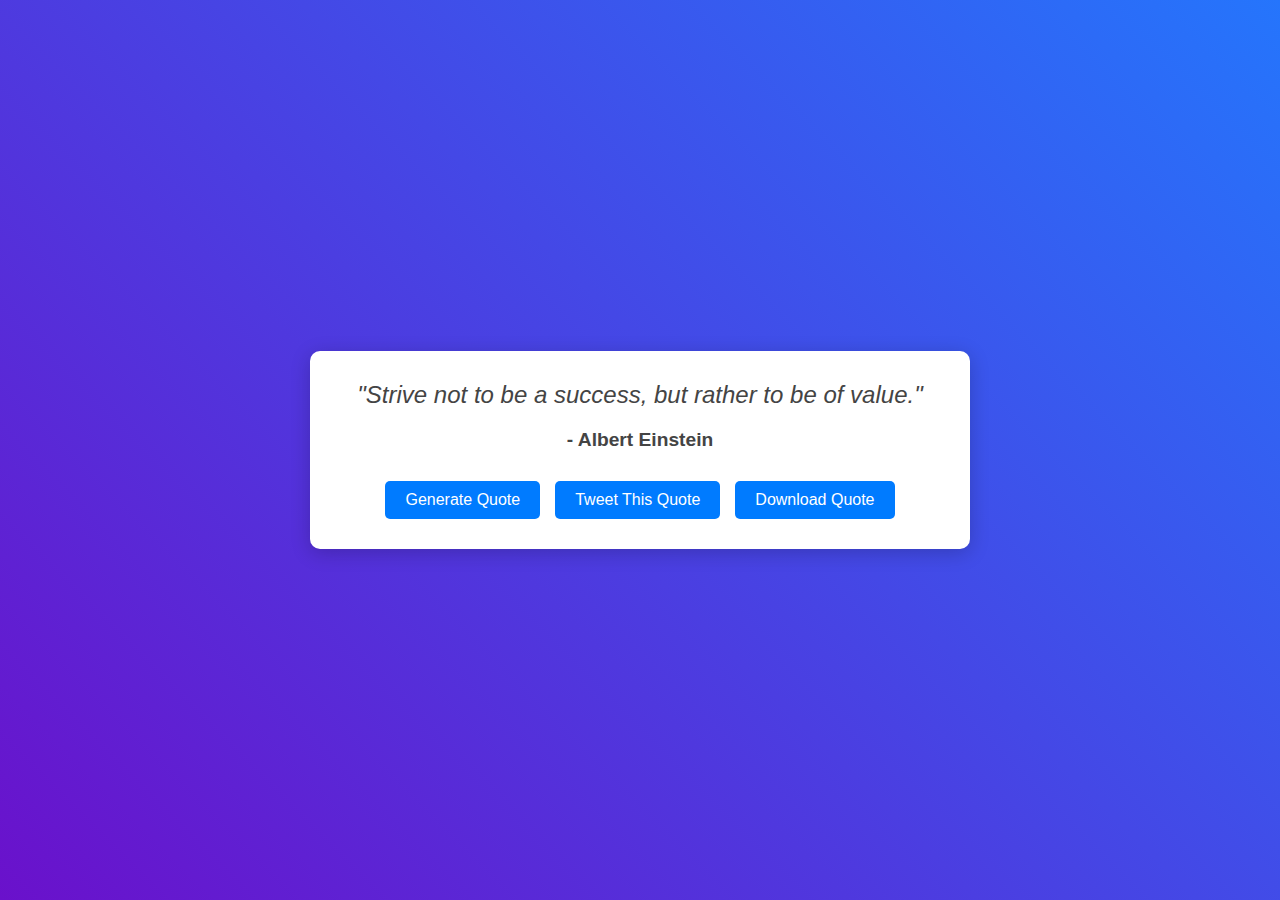
<file: Random-Quote-Generator-main 3.0/index.html>
<!DOCTYPE html>
<html lang="en">
<head>
  <meta charset="UTF-8">
  <meta name="viewport" content="width=device-width, initial-scale=1.0">
  <title>Random Quote Generator</title>
  <style>
    body {
      font-family: Arial, sans-serif;
      margin: 0;
      padding: 0;
      background: linear-gradient(45deg, #6a11cb, #2575fc);
      display: flex;
      justify-content: center;
      align-items: center;
      height: 100vh;
      color: #444;
    }

    .quote-container {
      background: #fff;
      padding: 30px;
      border-radius: 10px;
      box-shadow: 0px 4px 20px rgba(0, 0, 0, 0.2);
      text-align: center;
      max-width: 600px;
      width: 100%;
    }

    .quote {
      font-size: 1.5em;
      font-style: italic;
      margin-bottom: 20px;
    }

    .author {
      font-size: 1.2em;
      font-weight: bold;
      margin-bottom: 30px;
    }

    .buttons {
      display: flex;
      justify-content: center;
      gap: 15px;
    }

    .btn {
      padding: 10px 20px;
      font-size: 1em;
      color: white;
      background: #007bff;
      border: none;
      border-radius: 5px;
      cursor: pointer;
      transition: 0.3s;
    }

    .btn:hover {
      background: #0056b3;
    }
  </style>
</head>
<body>
  <div class="quote-container">
    <div id="quote" class="quote">"Strive not to be a success, but rather to be of value."</div>
    <div id="author" class="author">- Albert Einstein</div>
    <div class="buttons">
      <button onclick="generateQuote()" class="btn">Generate Quote</button>
      <button onclick="tweetQuote()" class="btn">Tweet This Quote</button>
      <button onclick="downloadQuote()" class="btn">Download Quote</button>
    </div>
  </div>

  <script>
    const quotes = [
      {
        quote: "Strive not to be a success, but rather to be of value.",
        author: "Albert Einstein",
      },
      {
        quote: "Life is what happens when you're busy making other plans.",
        author: "John Lennon",
      },
      {
        quote: "The best way to predict the future is to create it.",
        author: "Peter Drucker",
      },
      {
        quote: "The purpose of our lives is to be happy.",
        author: "Dalai Lama",
      },
    ];

    function generateQuote() {
      const randomIndex = Math.floor(Math.random() * quotes.length);
      const randomQuote = quotes[randomIndex];
      document.getElementById('quote').innerText = `"${randomQuote.quote}"`;
      document.getElementById('author').innerText = `- ${randomQuote.author}`;
    }

    function tweetQuote() {
      const quote = document.getElementById('quote').innerText;
      const author = document.getElementById('author').innerText;
      const tweetUrl = `https://twitter.com/intent/tweet?text=${encodeURIComponent(quote + " " + author)}`;
      window.open(tweetUrl, "_blank");
    }

    function downloadQuote() {
      const quoteText = document.getElementById('quote').innerText;
      const quoteAuthor = document.getElementById('author').innerText;
      const content = `${quoteText}\n${quoteAuthor}`;
      const blob = new Blob([content], { type: 'text/plain' });
      const link = document.createElement('a');
      link.href = URL.createObjectURL(blob);
      link.download = 'quote.txt';
      link.click();
    }
  </script>
</body>
</html>
</file>
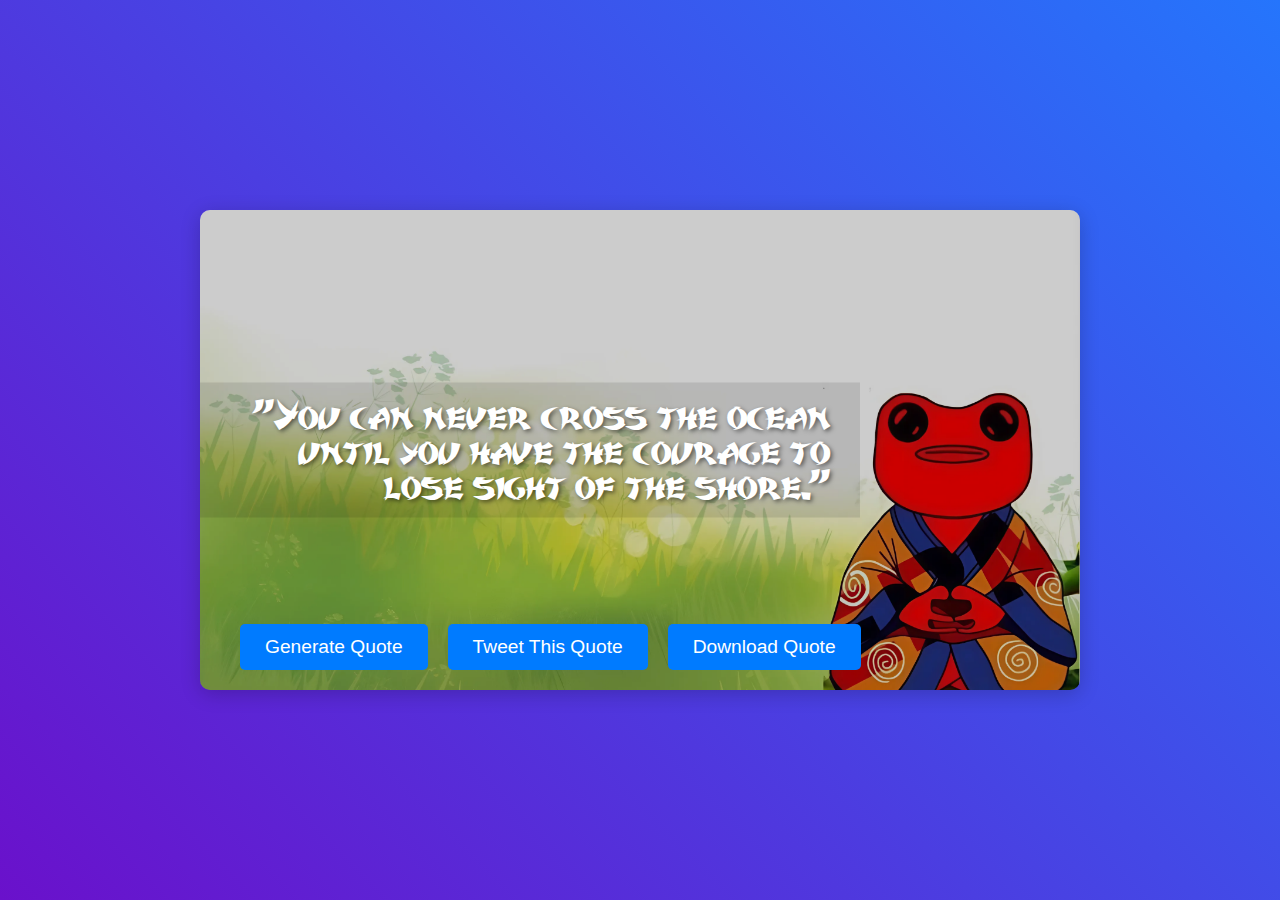
<file: Random-Quote-Generator-main 10.0/index10.0.html>
<!DOCTYPE html>
<html lang="en">
<head>
    <meta charset="UTF-8">
    <meta name="viewport" content="width=device-width, initial-scale=1.0">
    <title>Random Quote Generator</title>
    <link rel="stylesheet" href="style.css">
</head>
<body>
    <div class="quote-container">
        <img src="Background.jpeg" alt="Background Image" id="quote-image"> 
        <div class="quote-overlay"></div> 
        <div id="quote" class="quote"></div>
        <div id="author" class="author"></div>
        <div class="buttons">
            <button onclick="generateQuote()" class="btn">Generate Quote</button>
            <button onclick="tweetQuote()" class="btn">Tweet This Quote</button>
            <button onclick="downloadQuote()" class="btn">Download Quote</button>
        </div>
    </div>

    <canvas id="canvas" width="600" height="400"></canvas> 

    <script src="script.js"></script>
</body>
</html>
</file>
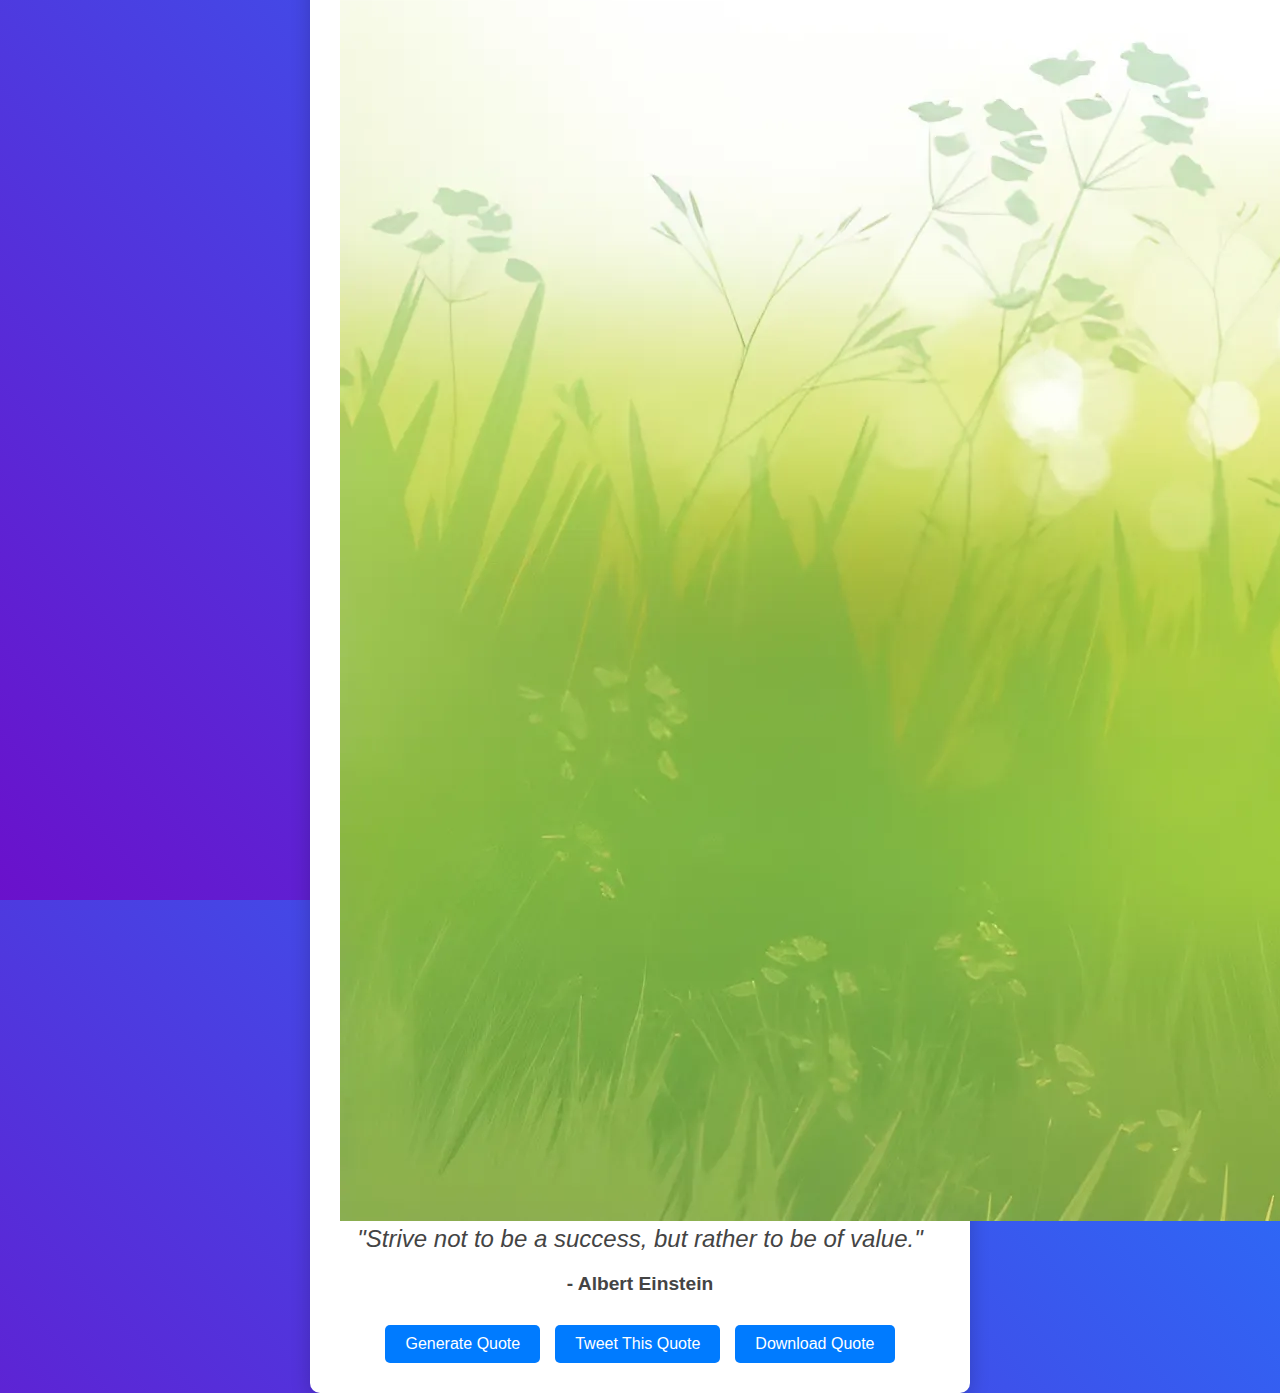
<file: Random-Quote-Generator-main 3.0/index3.0.html>
<!DOCTYPE html>
<html lang="en">
<head>
  <meta charset="UTF-8">
  <meta name="viewport" content="width=device-width, initial-scale=1.0">
  <title>Random Quote Generator</title>
  <style>
    body {
      font-family: Arial, sans-serif;
      margin: 0;
      padding: 0;
      background: linear-gradient(45deg, #6a11cb, #2575fc);
      display: flex;
      justify-content: center;
      align-items: center;
      height: 100vh;
      color: #444;
    }

    .quote-container {
      background: #fff;
      padding: 30px;
      border-radius: 10px;
      box-shadow: 0px 4px 20px rgba(0, 0, 0, 0.2);
      text-align: center;
      max-width: 600px;
      width: 100%;
    }

    .quote {
      font-size: 1.5em;
      font-style: italic;
      margin-bottom: 20px;
    }

    .author {
      font-size: 1.2em;
      font-weight: bold;
      margin-bottom: 30px;
    }

    .buttons {
      display: flex;
      justify-content: center;
      gap: 15px;
    }

    .btn {
      padding: 10px 20px;
      font-size: 1em;
      color: white;
      background: #007bff;
      border: none;
      border-radius: 5px;
      cursor: pointer;
      transition: 0.3s;
    }

    .btn:hover {
      background: #0056b3;
    }
  </style>
</head>
<body>
  <div class="quote-container">
    <img src="Background.jpeg" alt="Background Image">
    <div class="quote-text"> 
    <div id="quote" class="quote">"Strive not to be a success, but rather to be of value."</div>
    <div id="author" class="author">- Albert Einstein</div>
    <div class="buttons">
      <button onclick="generateQuote()" class="btn">Generate Quote</button>
      <button onclick="tweetQuote()" class="btn">Tweet This Quote</button>
      <button onclick="downloadQuote()" class="btn">Download Quote</button>
    </div>
  </div>

  <script>
    const quotes = [
      {
        quote: "Strive not to be a success, but rather to be of value.",
        author: "Albert Einstein",
      },
      {
        quote: "Life is what happens when you're busy making other plans.",
        author: "John Lennon",
      },
      {
        quote: "The best way to predict the future is to create it.",
        author: "Peter Drucker",
      },
      {
        quote: "The purpose of our lives is to be happy.",
        author: "Dalai Lama",
      },
    ];

    function generateQuote() {
      const randomIndex = Math.floor(Math.random() * quotes.length);
      const randomQuote = quotes[randomIndex];
      document.getElementById('quote').innerText = `"${randomQuote.quote}"`;
      document.getElementById('author').innerText = `- ${randomQuote.author}`;
    }

    function tweetQuote() {
      const quote = document.getElementById('quote').innerText;
      const author = document.getElementById('author').innerText;
      const tweetUrl = `https://twitter.com/intent/tweet?text=${encodeURIComponent(quote + " " + author)}`;
      window.open(tweetUrl, "_blank");
    }

    function downloadQuote() {
      const quoteText = document.getElementById('quote').innerText;
      const quoteAuthor = document.getElementById('author').innerText;
      const content = `${quoteText}\n${quoteAuthor}`;
      const blob = new Blob([content], { type: 'text/plain' });
      const link = document.createElement('a');
      link.href = URL.createObjectURL(blob);
      link.download = 'quote.txt';
      link.click();
    }
  </script>
</body>
</html>
</file>
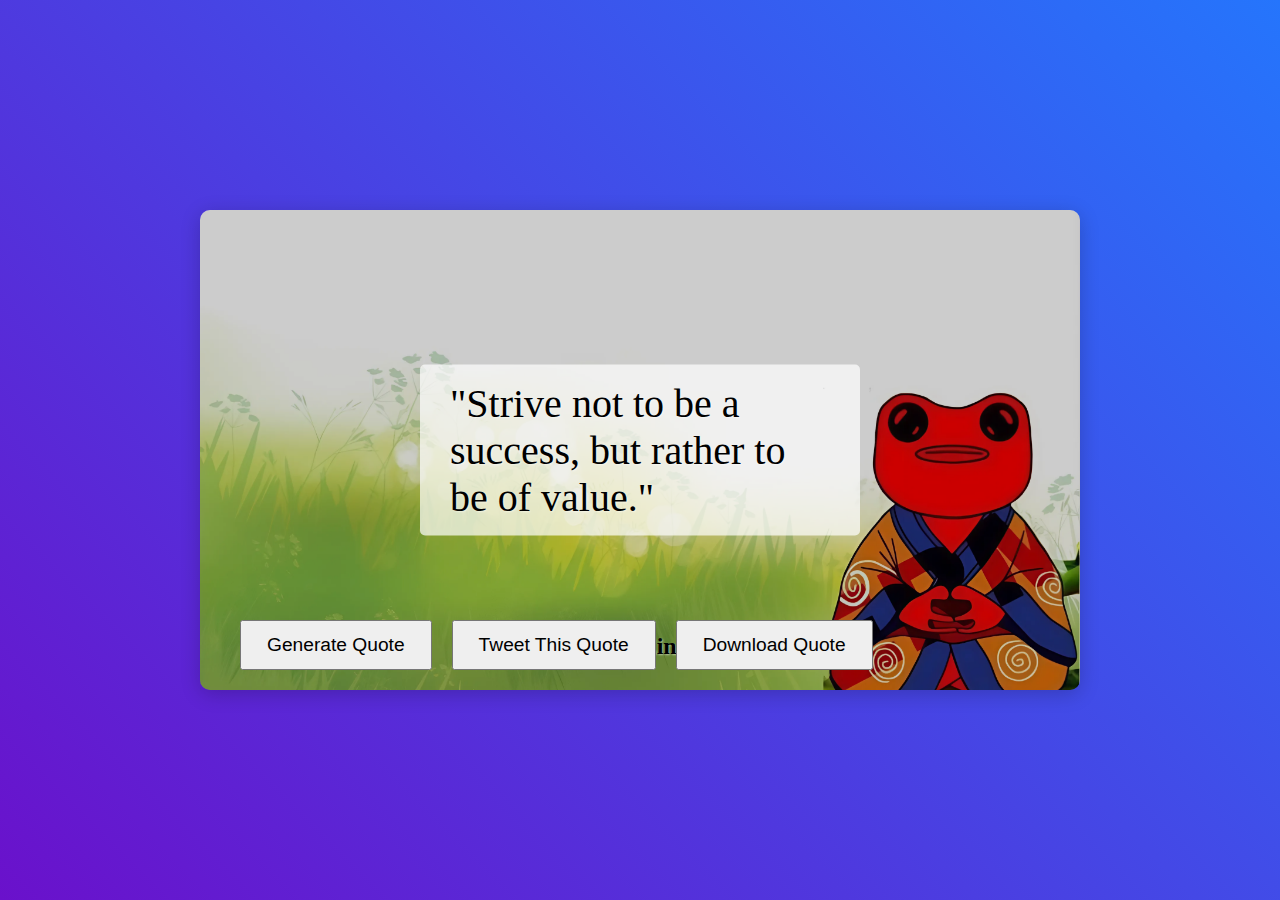
<file: Random-Quote-Generator-main 4.0/index4.0.html>
<!DOCTYPE html>
<html lang="en">
<head>
    <meta charset="UTF-8">
    <meta name="viewport" content="width=device-width, initial-scale=1.0">
    <title>Random Quote Generator</title>
    <link rel="stylesheet" href="style.css">
</head>
<body>
    <canvas id="canvas" width="600" height="400"></canvas> 

    <div class="quote-container">
        <img src="Background.jpeg" alt="Background Image" id="quote-image"> 
        <div class="quote-overlay"></div> 
        <div id="quote" class="quote"></div>
        <div id="author" class="author"></div>
        <div class="buttons">
            <button onclick="generateQuote()" class="btn">Generate Quote</button>
            <button onclick="tweetQuote()" class="btn">Tweet This Quote</button>
            <button onclick="downloadQuote()" class="btn">Download Quote</button>
        </div>
    </div>

    <script src="script.js"></script>
</body>
</html>
</file>
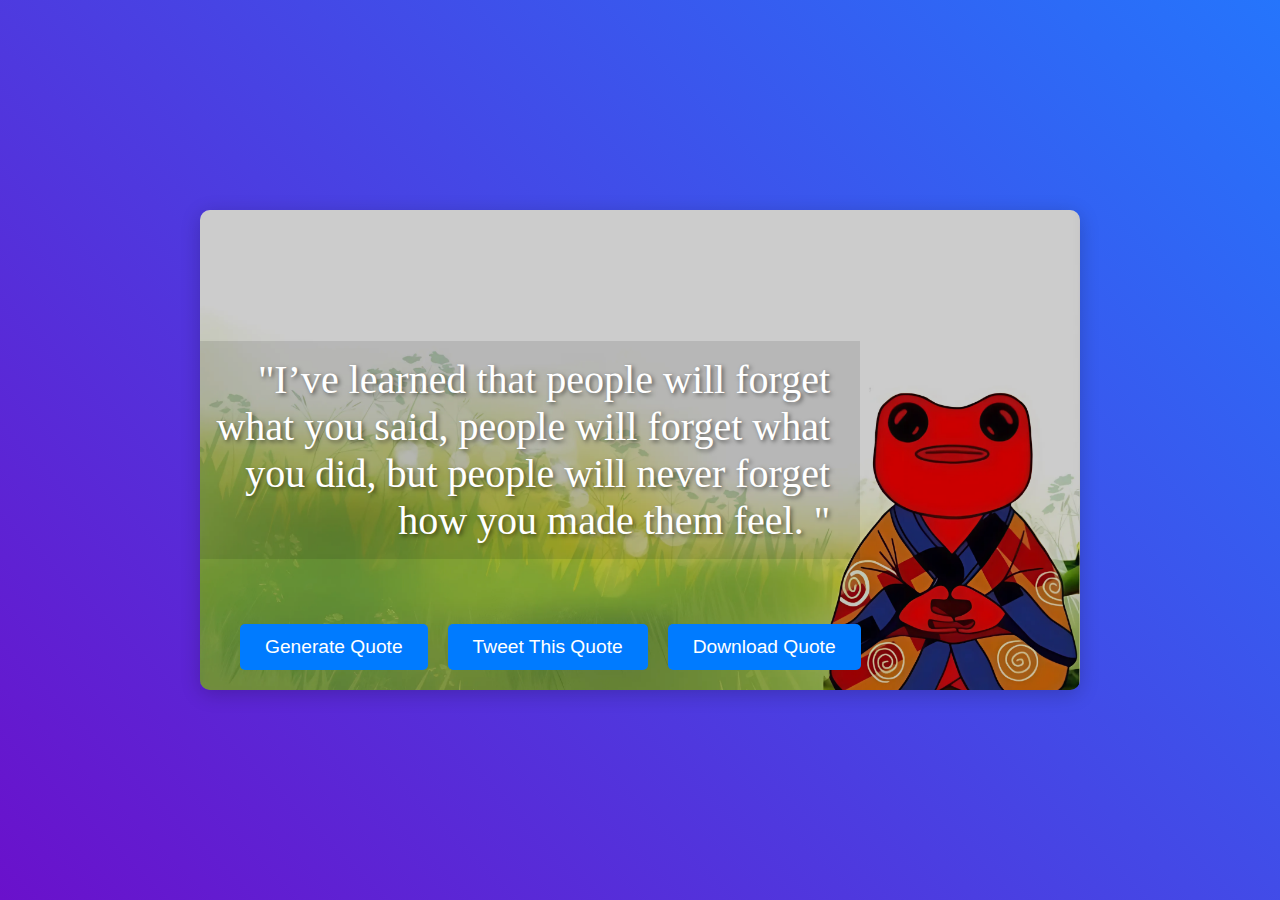
<file: Random-Quote-Generator-main 5.0/index5.0.html>
<!DOCTYPE html>
<html lang="en">
<head>
    <meta charset="UTF-8">
    <meta name="viewport" content="width=device-width, initial-scale=1.0">
    <title>Random Quote Generator</title>
    <link rel="stylesheet" href="style.css">
</head>
<body>
    <div class="quote-container">
        <img src="Background.jpeg" alt="Background Image" id="quote-image"> 
        <div class="quote-overlay"></div> 
        <div id="quote" class="quote"></div>
        <div id="author" class="author"></div>
        <div class="buttons">
            <button onclick="generateQuote()" class="btn">Generate Quote</button>
            <button onclick="tweetQuote()" class="btn">Tweet This Quote</button>
            <button onclick="downloadQuote()" class="btn">Download Quote</button>
        </div>
    </div>

    <canvas id="canvas" width="600" height="400"></canvas> 

    <script src="script.js"></script>
</body>
</html>
</file>
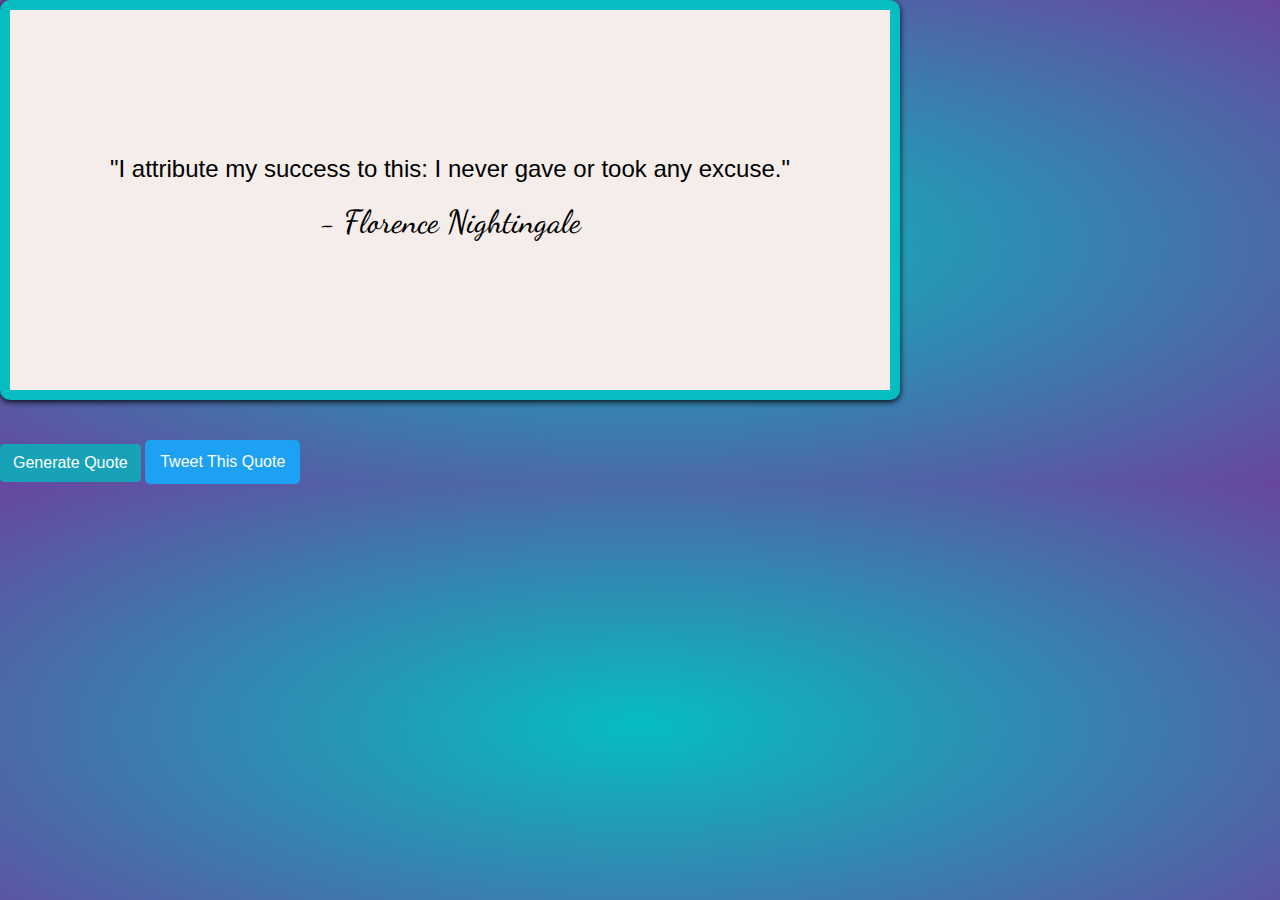
<file: Random-Quote-Generator-main/index 2.0.html>
<!DOCTYPE html>
<html lang="en">

<head>
  <meta charset="UTF-8">
  <meta name="viewport" content="width=device-width, initial-scale=1.0">
  <link rel="stylesheet" href="https://stackpath.bootstrapcdn.com/bootstrap/4.5.2/css/bootstrap.min.css">
  <link rel="shortcut icon" type="image/png" href="quote.png" />
  <link rel="stylesheet" href="style.css">
  <title>Quote Generator</title>
</head>

<body>

  <main class="app">
    <div class="quotes-container">
      <div class="inner-quotes-container">
        <p id="quote"></p>
        <h3 id="author"></h3>
      </div>
      <div class="quote-btn">
        <button class="btn btn-info" id="generate">Generate Quote</button>
        <a id="twitter-btn" href="#" target="_blank">
          <button>Tweet This Quote</button>
        </a>
      </div>
    </div>
  </main>

  <script src="script.js"></script>
</body>

</html>
</file>
<file: Random-Quote-Generator-main 10.0/style.css>
@font-face {
  font-family: 'Karate';
  src: url('fonts/karate/Karate.ttf') format('truetype');
}

body {
  font-family: Arial, sans-serif;
  margin: 0;
  padding: 0;
  background: linear-gradient(45deg, #6a11cb, #2575fc);
  display: flex;
  justify-content: center;
  align-items: center;
  height: 100vh;
  overflow: hidden;
}

.quote-container {
  position: relative;
  width: 80%;
  max-width: 800px;
  padding: 40px;
  border-radius: 10px;
  box-shadow: 0px 4px 20px rgba(0, 0, 0, 0.2);
  overflow: hidden;
  height: 400px;
}

.quote-container img {
  position: absolute;
  top: 0;
  left: 0;
  width: 100%;
  height: 100%;
  object-fit: cover;
  opacity: 1;
}

.quote-overlay {
  position: absolute;
  top: 0;
  left: 0;
  width: 100%;
  height: 100%;
  background-color: rgba(0, 0, 0, 0.2);
}

.quote {
  position: absolute;
  top: 50%;
  right: 25%; /* Adjust right margin as needed */
  transform: translateY(-50%);
  font-size: 2.5rem;
  font-family: 'Karate', serif; /* Add 'Ma Shan Zheng Static' */
  font-style: normal;
  color: #fff;
  text-shadow: 2px 2px 4px rgba(0, 0, 0, 0.5);
  padding: 15px 30px;
  background-color: rgba(0, 0, 0, 0.1); 
  width: 70%; /* Limit width to 70% of container */
  text-align: right; /* Align text to the right */
}

.author {
  position: absolute;
  bottom: 30px;
  right: 30px; 
  font-size: 1.5rem;
  font-family: 'Noto Serif JP', serif;
  font-weight: bold;
  color: #fff;
  text-shadow: 1px 1px 2px rgba(0, 0, 0, 0.5);
}

.buttons {
  display: flex;
  justify-content: center;
  gap: 20px;
  position: absolute;
  bottom: 20px;
}

.btn {
  padding: 12px 25px;
  font-size: 1.2rem;
  color: white;
  background: #007bff;
  border: none;
  border-radius: 5px;
  cursor: pointer;
  transition: 0.3s;
}

.btn:hover {
  background: #0056b3;
}

#canvas {
  display: none;
}

.canvas-quote {
  font-size: 2.5rem;
  font-family: 'Noto Serif JP', serif;
  font-style: normal;
  color: #000;
  text-shadow: 1px 1px 2px rgba(255, 255, 255, 0.5);
}

.canvas-author {
  font-size: 1.5rem;
  font-family: 'Noto Serif JP', serif;
  font-weight: bold;
  color: #000;
  text-shadow: 1px 1px 2px rgba(255, 255, 255, 0.5);
}
</file>
<file: Random-Quote-Generator-main 4.0/style.css>
body {
  font-family: Arial, sans-serif;
  margin: 0;
  padding: 0;
  background: linear-gradient(45deg, #6a11cb, #2575fc);
  display: flex;
  justify-content: center;
  align-items: center;
  height: 100vh;
  overflow: hidden;
}

.quote-container {
  position: relative;
  width: 80%;
  max-width: 800px;
  padding: 40px;
  border-radius: 10px;
  box-shadow: 0px 4px 20px rgba(0, 0, 0, 0.2);
  overflow: hidden;
  height: 400px;
}

.quote-container img {
  position: absolute;
  top: 0;
  left: 0;
  width: 100%;
  height: 100%;
  object-fit: cover;
  opacity: 1;
}

.quote-overlay {
  position: absolute;
  top: 0;
  left: 0;
  width: 100%;
  height: 100%;
  background-color: rgba(0, 0, 0, 0.2);
}

.quote {
  position: absolute;
  top: 50%; /* Center vertically */
  left: 50%;
  transform: translate(-50%, -50%); /* Center horizontally and vertically */
  font-size: 2.5rem; /* Increased font size */
  font-family: 'Noto Serif JP', serif; /* Example of a Chinese-inspired font */
  font-style: normal; /* Remove italics */
  color: #000; /* Set text color to black */
  text-shadow: 1px 1px 2px rgba(255, 255, 255, 0.5); /* Inverted shadow */
  padding: 15px 30px;
  background-color: rgba(255, 255, 255, 0.7); /* Increased opacity */
  border-radius: 5px;
}

.author {
  position: absolute;
  bottom: 30px;
  left: 50%;
  transform: translateX(-50%);
  font-size: 1.5rem;
  font-family: 'Noto Serif JP', serif; /* Use the same font for author */
  font-weight: bold;
  color: #000;
  text-shadow: 1px 1px 2px rgba(255, 255, 255, 0.5);
}

.buttons {
  display: flex;
  justify-content: center;
  gap: 20px;
  position: absolute;
  bottom: 20px;
}

.btn {
  padding: 12px 25px;
  font-size: 1.2rem;
}

/* ... rest of the button styles ... */

  #canvas {
    display: none; /* Hide the canvas element */
}
</file>
<file: Random-Quote-Generator-main 5.0/style.css>
body {
  font-family: Arial, sans-serif;
  margin: 0;
  padding: 0;
  background: linear-gradient(45deg, #6a11cb, #2575fc);
  display: flex;
  justify-content: center;
  align-items: center;
  height: 100vh;
  overflow: hidden;
}

.quote-container {
  position: relative;
  width: 80%;
  max-width: 800px;
  padding: 40px;
  border-radius: 10px;
  box-shadow: 0px 4px 20px rgba(0, 0, 0, 0.2);
  overflow: hidden;
  height: 400px;
}

.quote-container img {
  position: absolute;
  top: 0;
  left: 0;
  width: 100%;
  height: 100%;
  object-fit: cover;
  opacity: 1;
}

.quote-overlay {
  position: absolute;
  top: 0;
  left: 0;
  width: 100%;
  height: 100%;
  background-color: rgba(0, 0, 0, 0.2);
}

.quote {
  position: absolute;
  top: 50%;
  right: 25%; /* Adjust right margin as needed */
  transform: translateY(-50%);
  font-size: 2.5rem;
  font-family: 'Noto Serif JP', serif;
  font-style: normal;
  color: #fff;
  text-shadow: 2px 2px 4px rgba(0, 0, 0, 0.5);
  padding: 15px 30px;
  background-color: rgba(0, 0, 0, 0.1); 
  width: 70%; /* Limit width to 70% of container */
  text-align: right; /* Align text to the right */
}

.author {
  position: absolute;
  bottom: 30px;
  right: 30px; 
  font-size: 1.5rem;
  font-family: 'Noto Serif JP', serif;
  font-weight: bold;
  color: #fff;
  text-shadow: 1px 1px 2px rgba(0, 0, 0, 0.5);
}

.buttons {
  display: flex;
  justify-content: center;
  gap: 20px;
  position: absolute;
  bottom: 20px;
}

.btn {
  padding: 12px 25px;
  font-size: 1.2rem;
  color: white;
  background: #007bff;
  border: none;
  border-radius: 5px;
  cursor: pointer;
  transition: 0.3s;
}

.btn:hover {
  background: #0056b3;
}

#canvas {
  display: none;
}

.canvas-quote {
  font-size: 2.5rem;
  font-family: 'Noto Serif JP', serif;
  font-style: normal;
  color: #000;
  text-shadow: 1px 1px 2px rgba(255, 255, 255, 0.5);
}

.canvas-author {
  font-size: 1.5rem;
  font-family: 'Noto Serif JP', serif;
  font-weight: bold;
  color: #000;
  text-shadow: 1px 1px 2px rgba(255, 255, 255, 0.5);
}
</file>
<file: Random-Quote-Generator-main/style.css>
@import url('https://fonts.googleapis.com/css2?family=Dancing+Script&display=swap');

body {
  background: #06BDC1;
  background: -webkit-radial-gradient(center, #06BDC1, #68469F);
  background: -moz-radial-gradient(center, #06BDC1, #68469F);
  background: radial-gradient(ellipse at center, #06BDC1, #68469F);
}

.app {
  width: 1280px;
  margin: auto;
}

.quote-container {
  background-image: url('Background.jpeg');
  background-size: cover;
  background-repeat: no-repeat;
  background-position: center;
  padding: 40px;
  max-width: 800px;
  width: 90%;
  color: black;
  text-align: center;
  border-radius: 10px;
  box-shadow: 0 4px 8px rgba(0, 0, 0, 0.2);
}


.inner-quotes-container {
  display: flex;
  justify-content: center;
  align-items: center;
  flex-direction: column;
  width: 900px;
  text-align: center;
  min-height: 400px;
  padding: 0 25px;
  color: gray;
  border-radius: 10px;
  background-color: #F4EDEA;
  border: 10px solid #06BDC1;
  box-shadow: 0px 2px 6px 0px rgba(0, 0, 0, 0.9);
}

.inner-quotes-container p {
  font-size: 1.5rem;
  color: black;
}

.inner-quotes-container h3 {
  font-size: 2rem;
  color: black;
  font-family: 'Dancing Script', cursive;
}

.quote-btn {
  padding-top: 25px;
}

@media(max-width:1280px) {
  .container {
    width: 95%;
  }
}

@media(max-width:900px) {
  .inner-quotes-container {
    width: 100%;
  }
}

@media(max-width:480px) {
  .inner-quotes-container p {
    font-size: 1.2rem;
  }

  .inner-quotes-container h3 {
    font-size: 1.5rem;
  }
}

/* Twitter Button Style */
#twitter-btn button {
  background-color: #1da1f2; /* Twitter's blue color */
  color: white;
  border: none;
  padding: 10px 15px;
  border-radius: 5px;
  font-size: 1rem;
  cursor: pointer;
  transition: background-color 0.3s ease;
  margin-top: 15px; /* Optional: space between quote and button */
}

#twitter-btn button:hover {
  background-color: #0d8de1; /* Slightly darker shade on hover */
}
</file>
